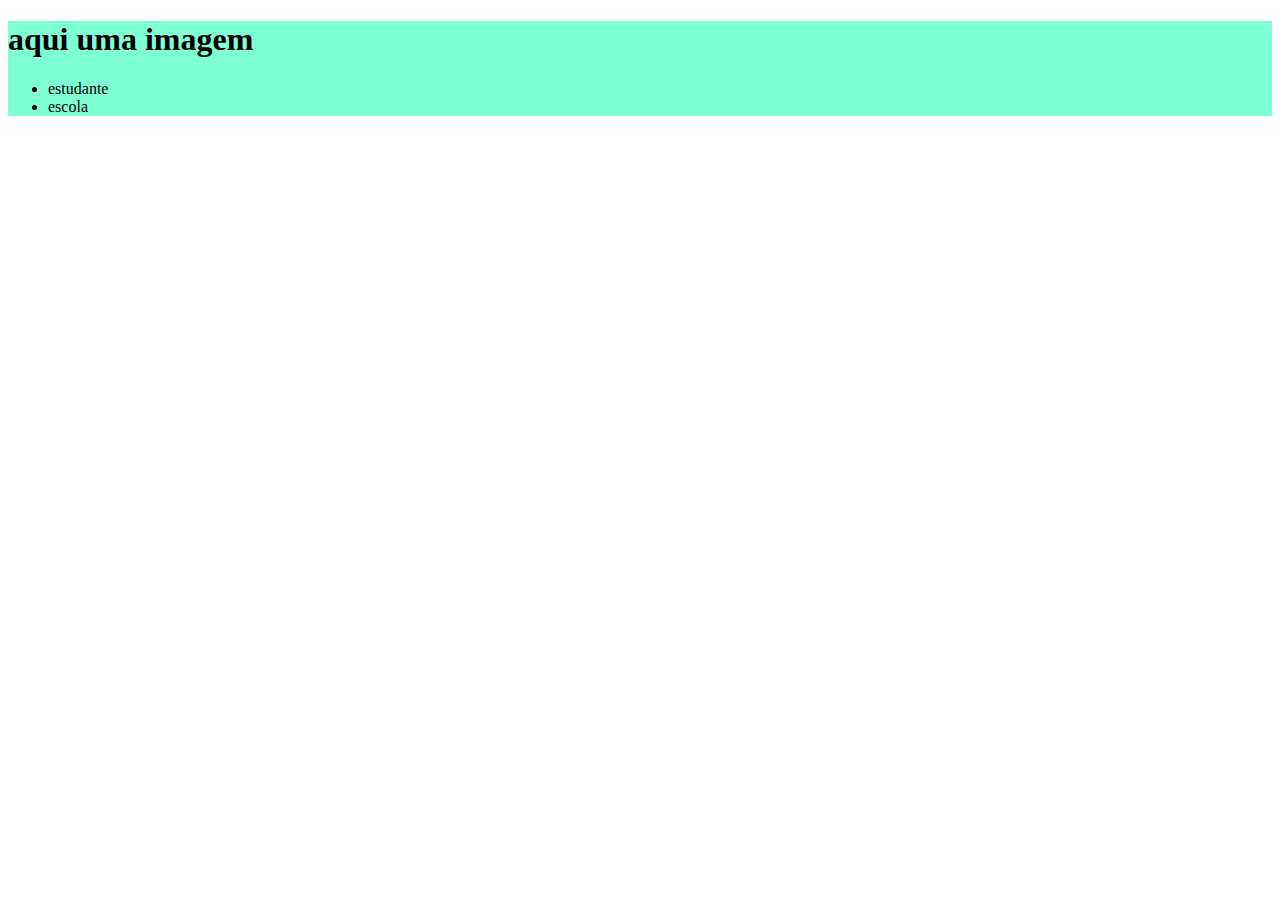
<file: index.html>
<!DOCTYPE html>
<html lang="en">
<head>
    <meta charset="UTF-8">
    <meta http-equiv="X-UA-Compatible" content="IE=edge">
    <meta name="viewport" content="width=device-width, initial-scale=1.0">
    <title>Document</title>
    <link rel="stylesheet" href="style.css">
</head>
<body>
    <header>
        <h1>aqui uma imagem</h1>
        <ul>
            <li>estudante</li>
            <li>escola</li>
        </ul>
    </header>
</body>
</html>
</file>
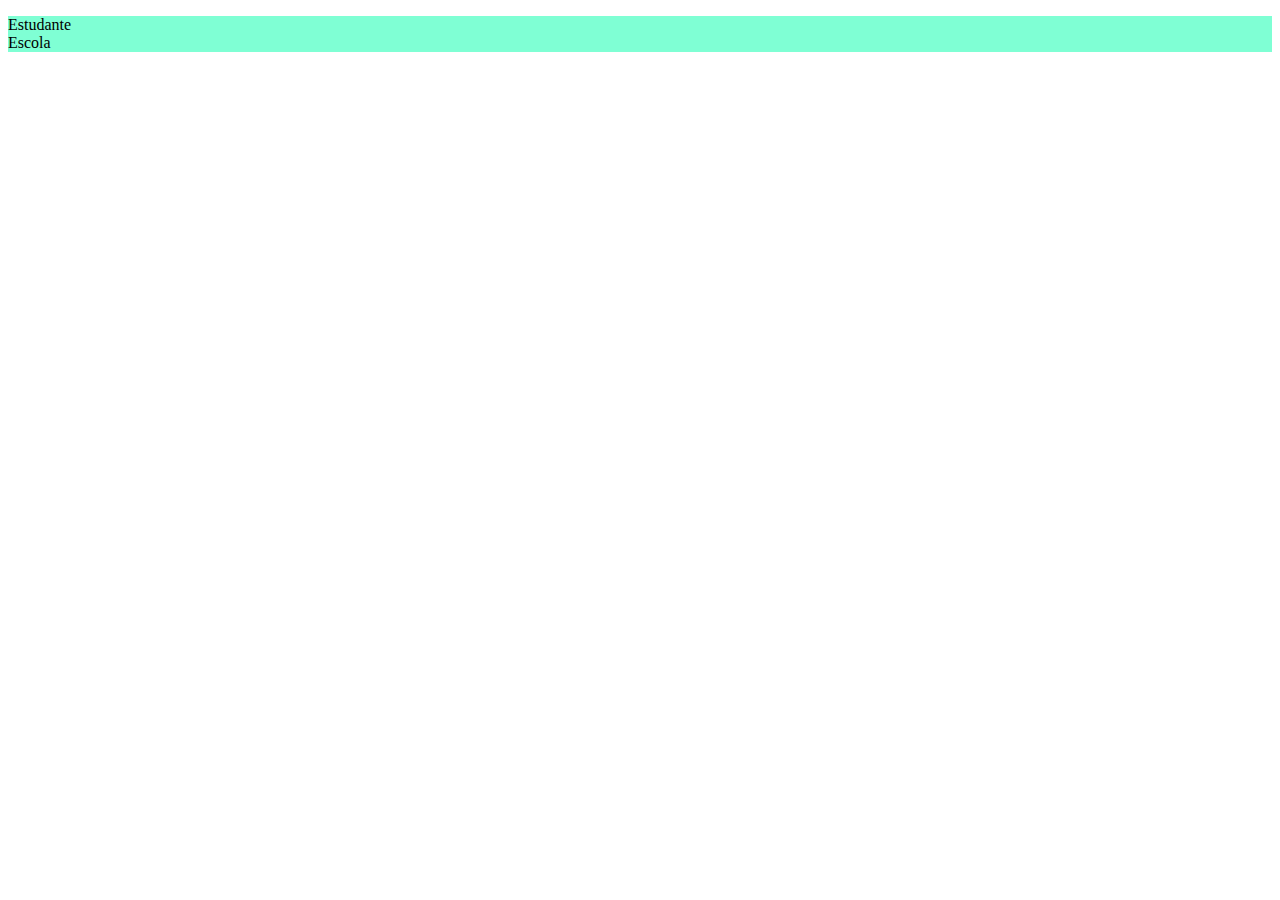
<file: 2-serie-Programacao1-main/index.html>
<!DOCTYPE html>
<html lang="en">
<head>
    <meta charset="UTF-8">
    <meta http-equiv="X-UA-Compatible" content="IE=edge">
    <meta name="viewport" content="width=device-width, initial-scale=1.0">
    <title>Document</title>
    <link rel="stylesheet" href="style.css">
</head>
<body>
    <header>
        <ul class="imagem logo" src="download.jpeg" alt="logo do cabeção"></ul>
        <ul class="lista-cabeçalho"> </ul>
            <li class="lista1">Estudante</li>
            <li class="lista1">Escola</li>
        </ul>
    </header>
</body>
</html>
</file>
<file: style.css>
header {
background-color: aquamarine;
}
</file>
<file: 2-serie-Programacao1-main/style.css>
header {
background-color: aquamarine;
}
</file>
